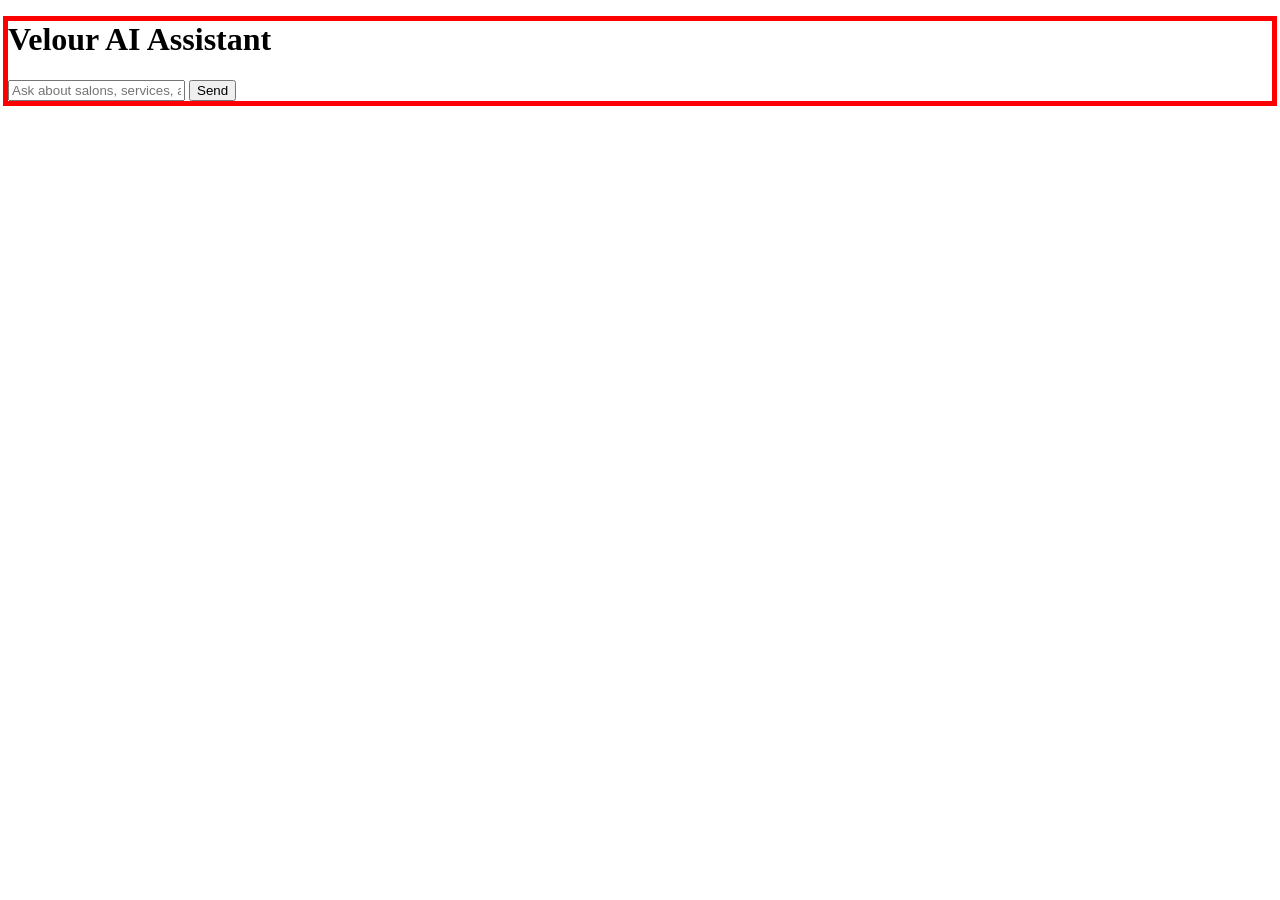
<file: chatbot/chatbot.html>
<!DOCTYPE html>
<html>
<head>
    <title>Velour AI Assistant</title>
    <link rel="stylesheet" href="chatbot.css">
</head>
<body>

<div class="chat-container">
    <h1>Velour AI Assistant</h1>

    <div id="chat-box"></div>

    <div class="input-area">
        <input
            type="text"
            id="userInput"
            placeholder="Ask about salons, services, appointments..."
        >
        <button onclick="sendMessage()">Send</button>
    </div>
</div>

<script src="chatbot.js"></script>

</body>
</html>
</file>
<file: chatbot/chatbot.css>
#chat-toggle{
  position: fixed;
  bottom: 20px;
  right: 20px;
  width: 55px;
  height: 55px;
  background: red;
  color: white;
  display: flex;
  align-items: center;
  justify-content: center;
  border-radius: 50%;
  cursor: pointer;
  z-index: 99999;
}

#chat-widget{
  position: fixed;
  bottom: 90px;
  right: 20px;
  width: 300px;
  height: 400px;
  background: white;
  color: black;
  z-index: 99999;
}

.hidden{
  display: none;
}

body { outline: 5px solid red; }

#chat-toggle{
  position: fixed;
  bottom: 20px;
  right: 20px;
  z-index: 999999;
  outline: 5px solid lime;
}
</file>
